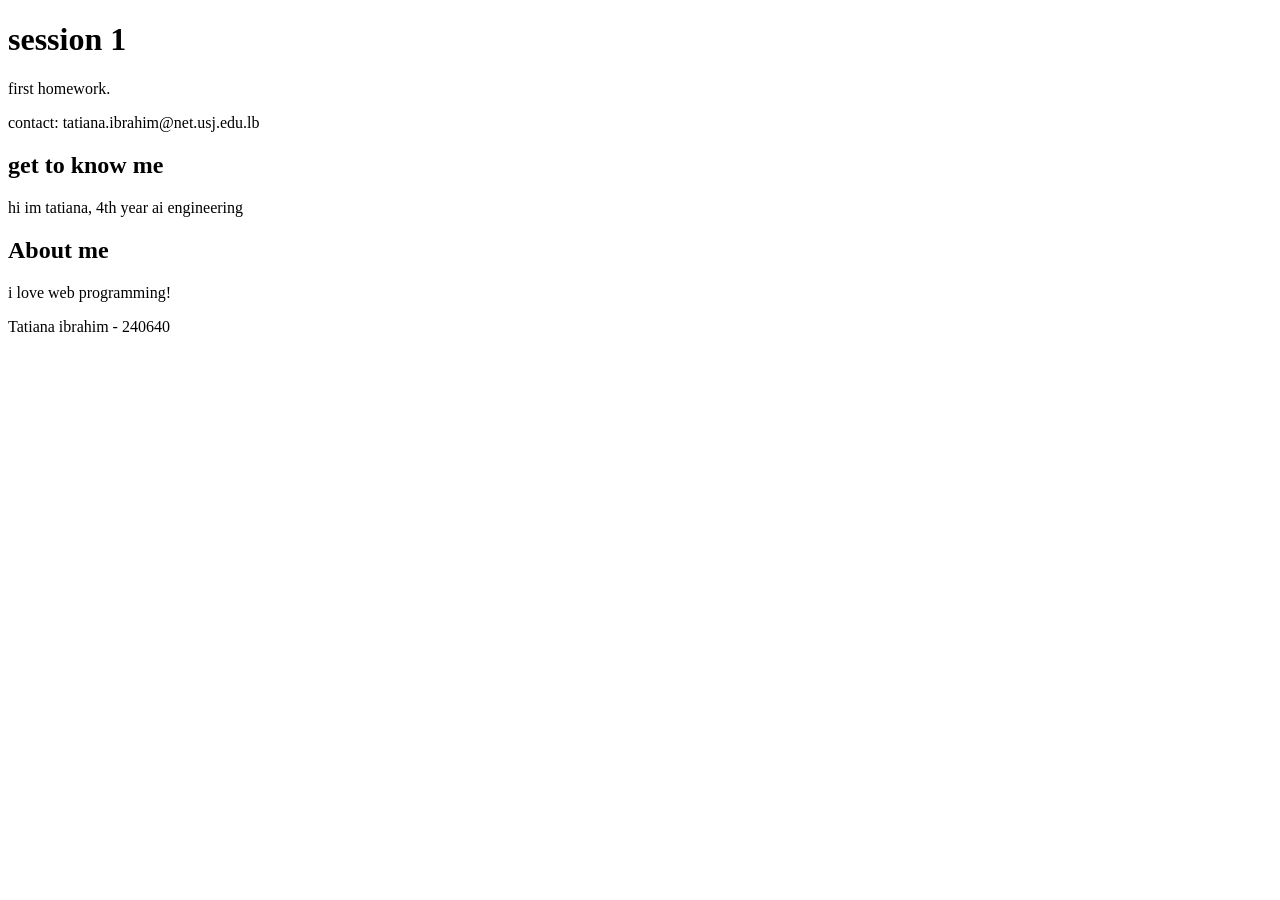
<file: dev1.html>
<!DOCTYPE html>
 <html lang="en">
    <head>
        <meta charset="UTF-8">
        <title>About me</title> 
    </head> 
    <body> 
        <header> 
            <h1>session 1</h1> 
            <p>first homework.</p> 
        </header> 
        <nav> 
            <p> contact: tatiana.ibrahim@net.usj.edu.lb</p> 
        </nav> 
        <main> 
            <h2>get to know me</h2> 
            <p> hi im tatiana, 4th year ai engineering </p> 
            <h2>About me</h2> 
            <p> i love web programming! </p> 
        </main> 
        <footer> 
            <p>Tatiana ibrahim - 240640</p> 
        </footer> 
    </body> 
</html>
</file>
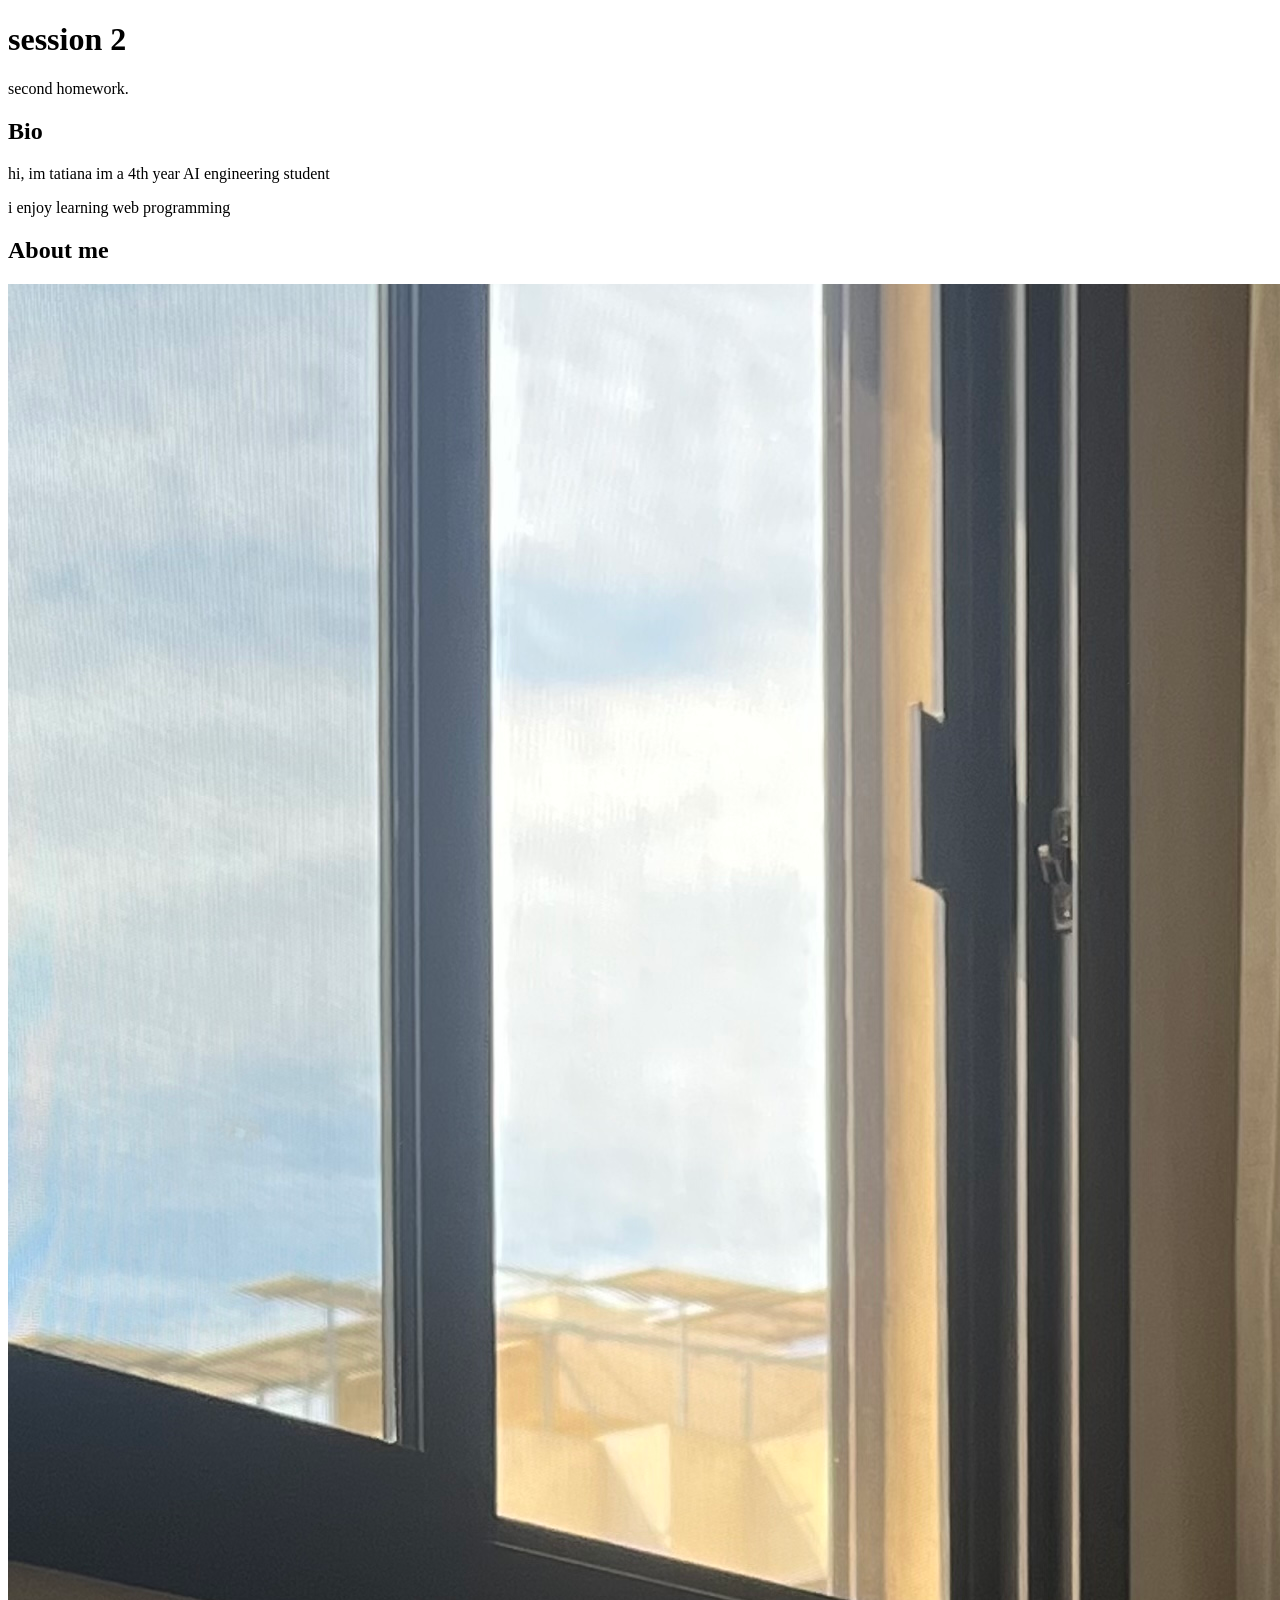
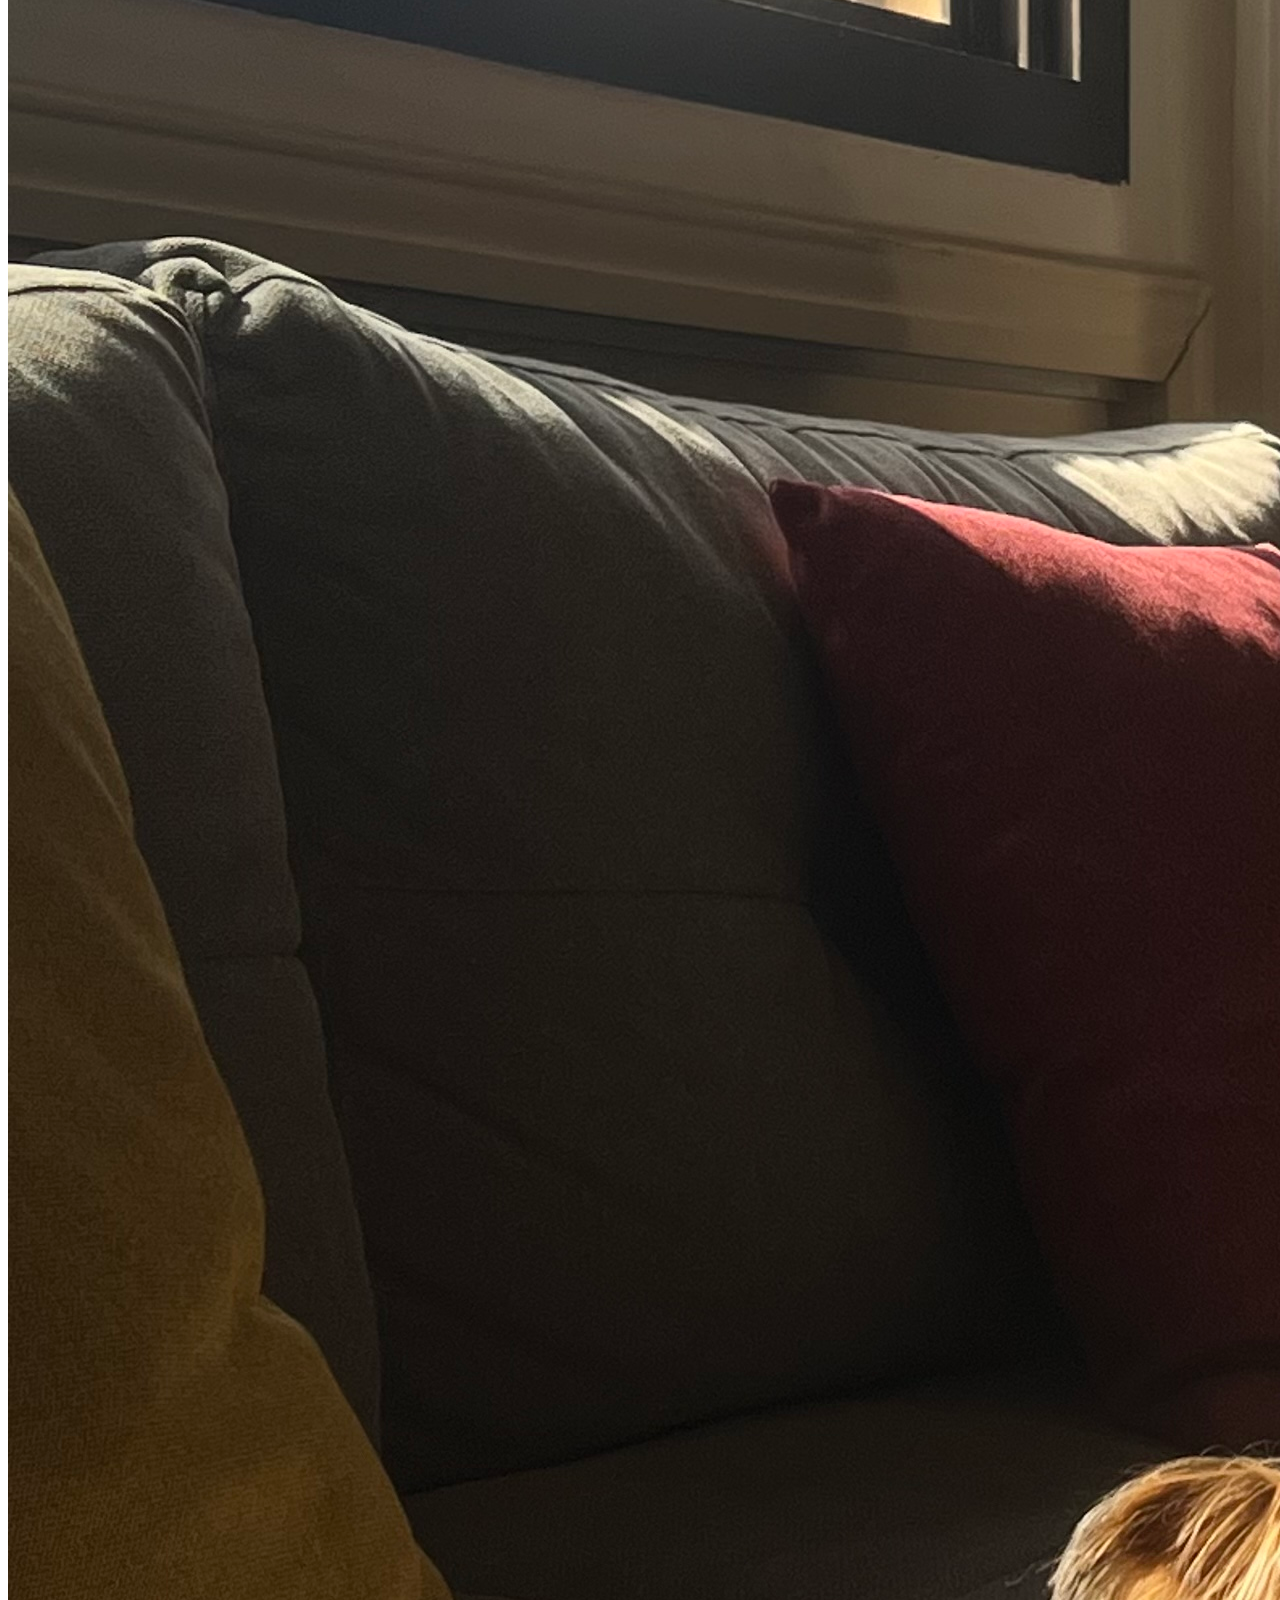
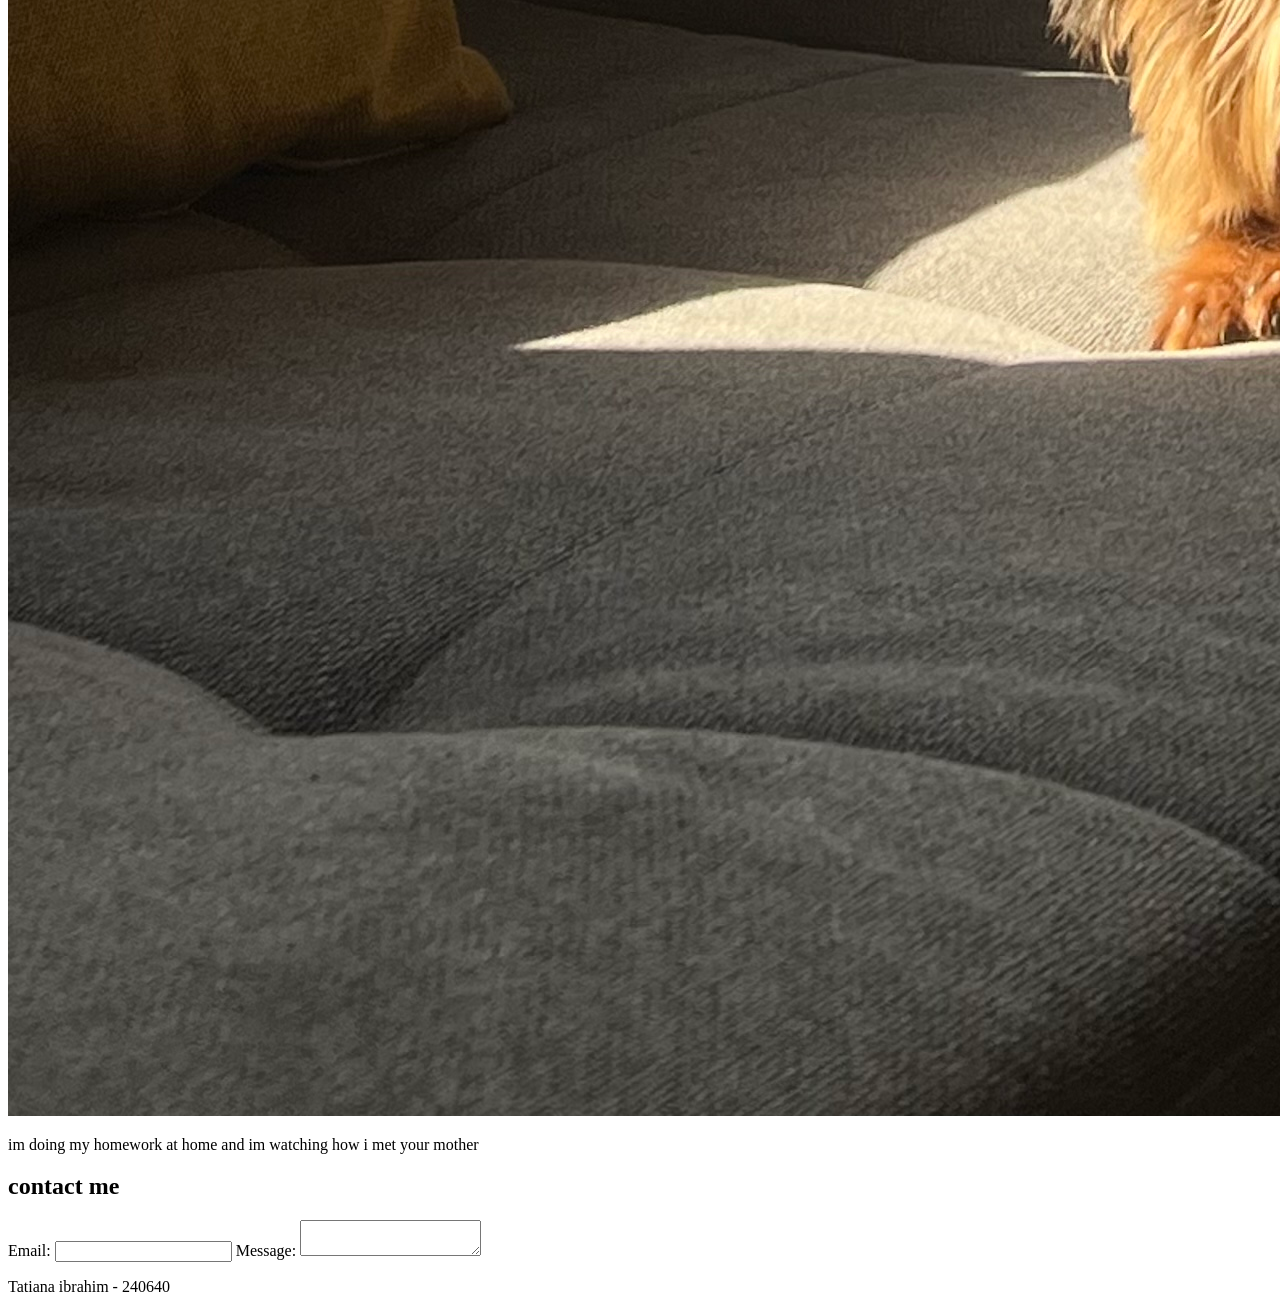
<file: dev2.html>
<!DOCTYPE html>
<html lang="en">
<head>
    <meta charset="UTF-8">
    <title>About me</title>
</head>
   

<body>

    <header>
        <h1>session 2</h1>
        <p>second homework.</p>
    </header>
    <h2>Bio</h2>
    <p> hi, im tatiana im a 4th year AI engineering student</p>
    <p>i enjoy learning web programming</p>

    <h2>About me</h2>
    <img src="tatiana.jpg">
    <p>im doing my homework at home and im watching how i met your mother</p>
    <h2>contact me</h2>
    <form>
        <label for="email">Email:</label>
        <input id="email" name="email" type="email">
        <label for="message">Message:</label>
        <textarea id="message" name="message"></textarea>
    </form>
    <footer>
        <p>Tatiana ibrahim - 240640</p>
    </footer>

</body>
</html>
</file>
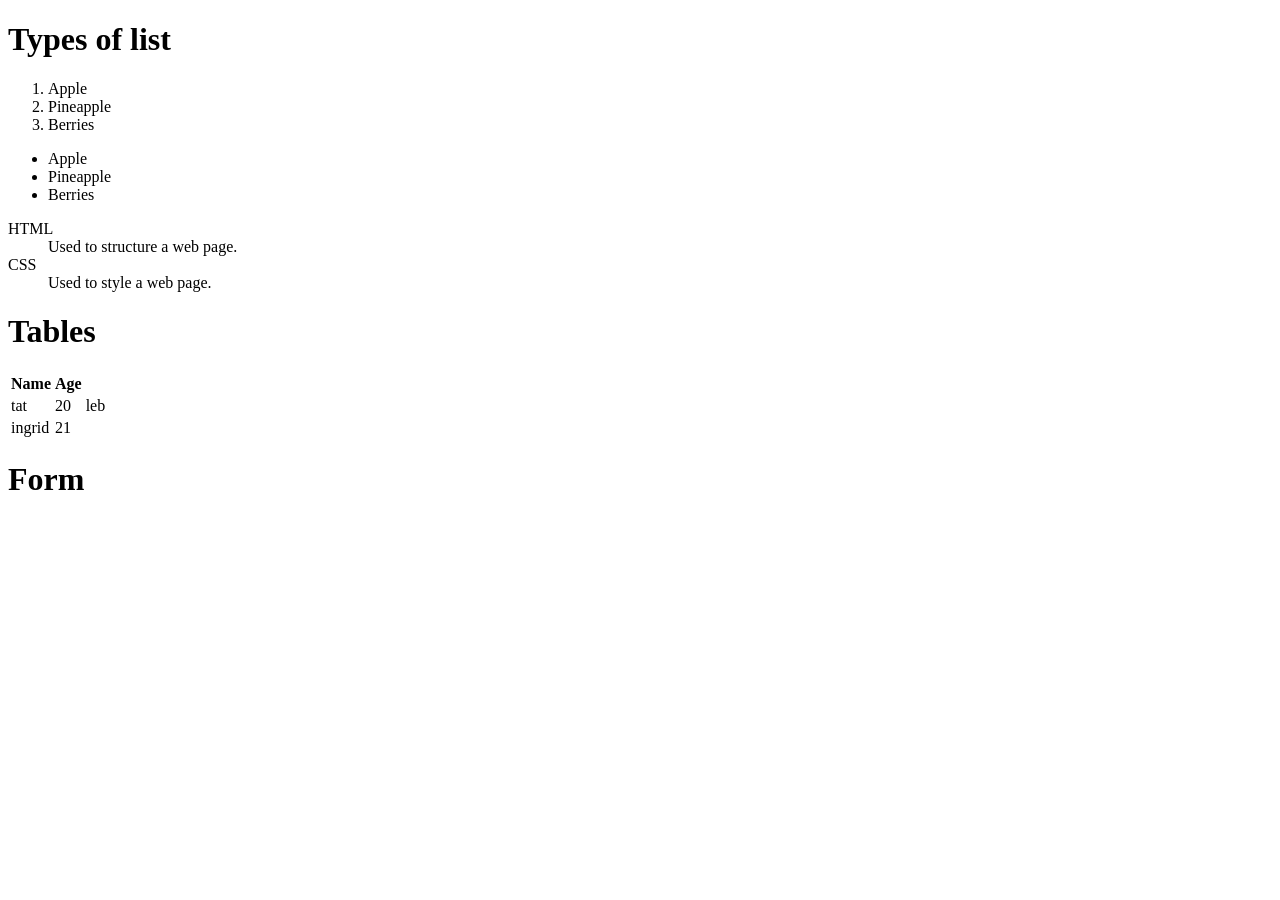
<file: session2.html>
<!-- 3 types of list: ul ol il 
 <u/o l>
   <li> Item1</li>
   <li>Item2</li>
 </u/l l>
 ol ordered list (it shows number 1... 2...)
 ul unordered list (it doesnt show number)
 dl description list (not used a lot)



 TABLES 
The important tags are:

<table> = creates the table
<tr> = table row
<th> = table heading
<td> = table data/cell
exemple:
<table>

    <thead>
        <tr>
            <th>Name</th>
            <th>Age</th>
        </tr>
    </thead>

    <tbody>
        <tr>
            <td>tat</td>
            <td>20</td>
        </tr>

        <tr>
            <td>ingrid</td>
            <td>21</td>
        </tr>
    </tbody>

</table>
FORM
A form in HTML is used to collect information from the user.
For example:

name
email
password
phone number
comments
login information


<form action="/login" method="post">
    <label for="email">Email</label>
    <input id="email" name="email" type="email">
    ...
    <button type="submit">Log In</button>
</form>
EXPLICATION:
<form> starts the form.
action="/login" means:
when the user submits the form, send the information to /login
So /login is usually the page or backend route that checks the login information.
method="post" means:
send the data using the POST method
For login forms, POST is normally used because the information is being sent to the server.
Then:
<label for="email">Email</label>
This displays:
Email
The:
for="email"
connects the label to this input:
id="email"
Then:
<input id="email" name="email" type="email">
This creates the email box.
id="email" = identifies the input on the page
name="email" = the name used when sending the data
type="email" = tells the browser that an email address is expected
So if the user types:
georges@gmail.com
the form sends something like:
email = georges@gmail.com
Then:
<button type="submit">Log In</button>
This creates the Log In button.
type="submit" means:
when clicked, submit the form
So the whole process is:
User enters email
        ↓
Clicks "Log In"
        ↓
Form collects the data
        ↓
POST sends it to /login
        ↓
Server checks the login

<textarea> is used when you want the user to type a longer amount of text.
<label for="message">Message</label>
<textarea id="message" name="message"></textarea>




IMAGE AND VIDEO
<img src="...">
<video "" controls>
 -->
<!DOCTYPE html>
<html>
<head>
    <title>session 2</title>
</head>

<body>
    <h1>Types of list</h1>

    <ol>
        <li>Apple</li>
        <li>Pineapple</li>
        <li>Berries</li>
    </ol>

    <ul>
        <li>Apple</li>
        <li>Pineapple</li>
        <li>Berries</li>
    </ul>

    <dl>
        <dt>HTML</dt> <!-- Description term -->
        <dd>Used to structure a web page.</dd> <!-- Description -->

        <dt>CSS</dt>
        <dd>Used to style a web page.</dd>
    </dl>

</body>

<!-- TABLES-->
 <h1>Tables</h1>
<table>

    <thead>
        <tr>
            <th>Name</th>
            <th>Age</th>
        </tr>
    </thead>

    <tbody>
        <tr>
            <td>tat</td>
            <td>20</td>
            <td>leb</td> <!-- sa lajoute sans titre de colonne-->
        </tr>

        <tr>
            <td>ingrid</td>
            <td>21</td>
        </tr>
    </tbody>

</table>


<h1>Form</h1>
</html>
</file>
